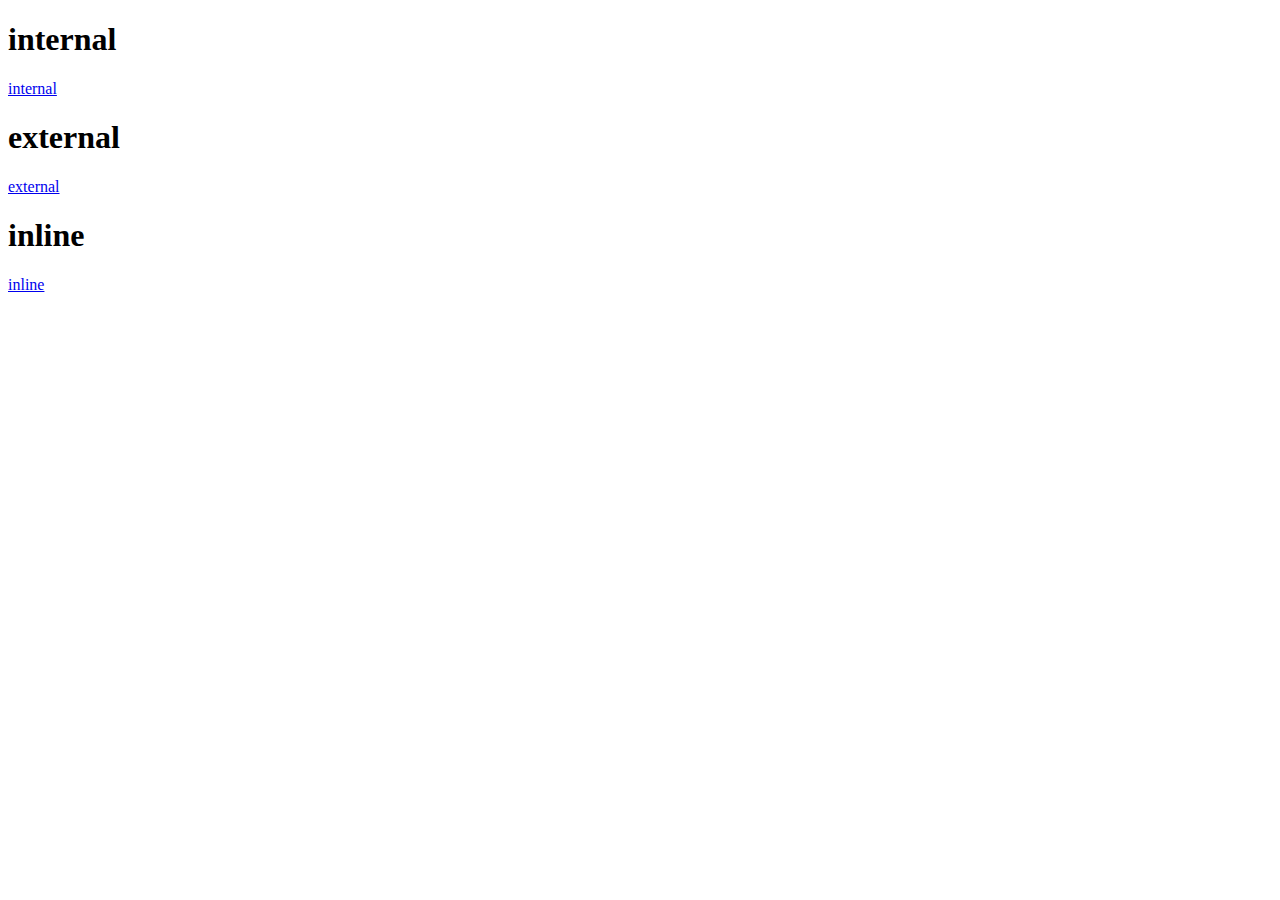
<file: index.html>
<!DOCTYPE html>
<html lang="en">
<head>
    <meta charset="UTF-8">
    <title>day 1</title>
</head>
<body>
    <h1>internal</h1>
    <a href="./internal.html">internal</a>
    <h1>external</h1>
    <a href="./external.html">external</a>
    <h1>inline</h1>
    <a href="./inline.html">inline</a>
</body>
</html>
</file>
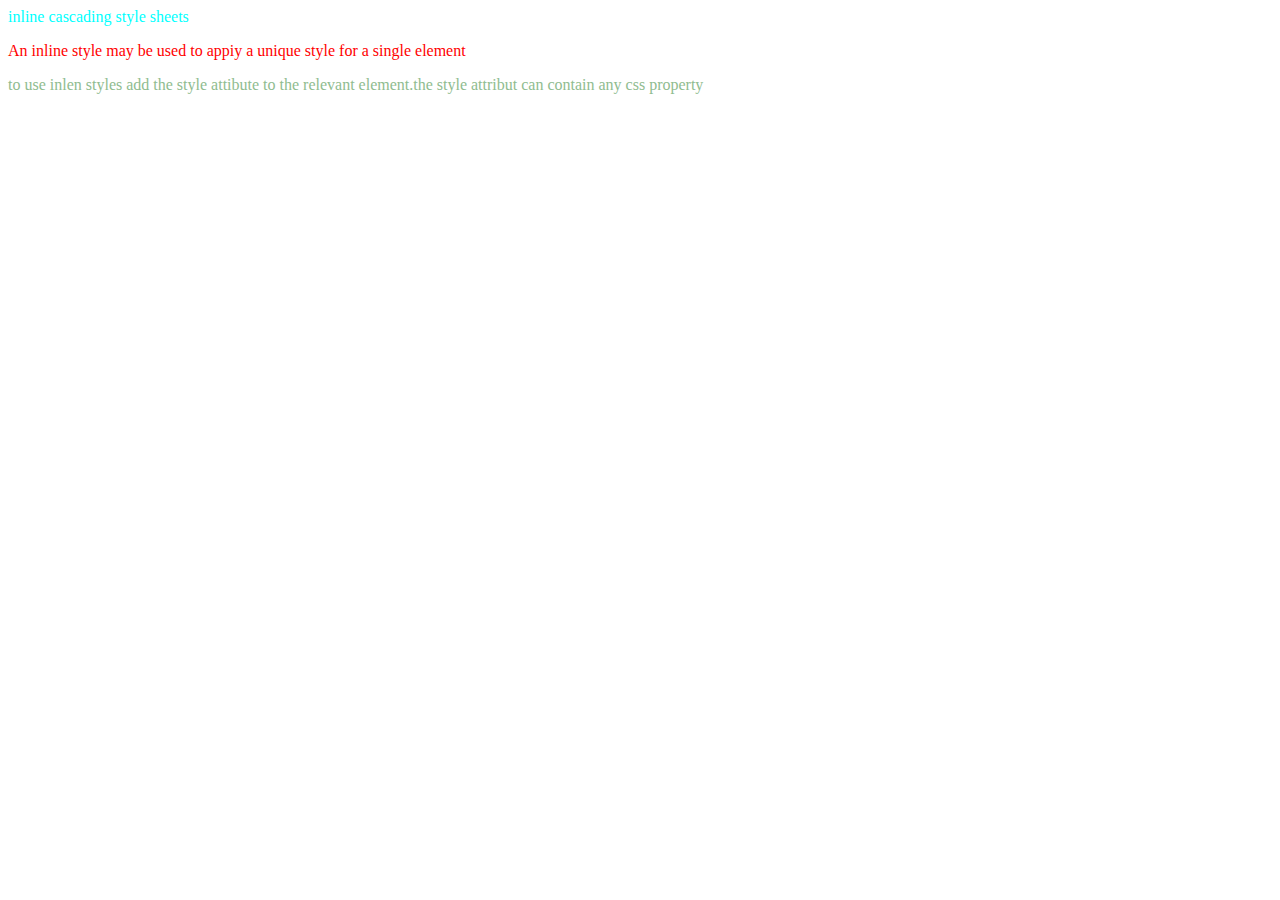
<file: inline.html>
<!DOCTYPE html>
<html lang="en">
<head>
    <meta charset="UTF-8">
    <meta name="viewport" content="width=device-width, initial-scale=1.0">
    <title>Document</title>
</head>
<body>
    <h style="color: aqua;text-align: center;">inline cascading style sheets</style></h>
     
    <p style="color:red"> 
    An inline style may be used to appiy a unique style for a single element
    
    </p>     

<p style="color:darkseagreen"> to use inlen styles add the style attibute to the relevant  element.the style attribut can contain any css property 




</p>




</body>
</html>
</file>
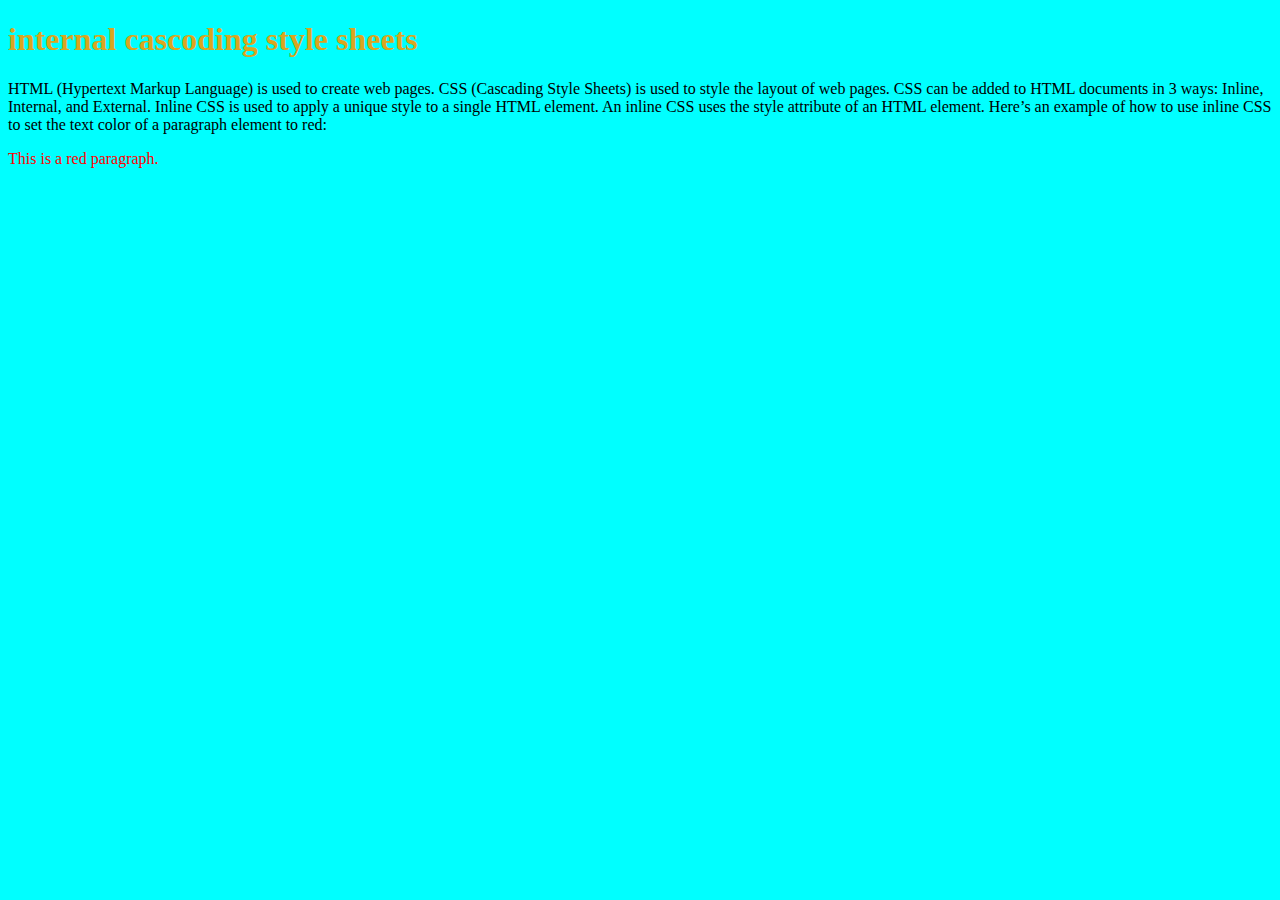
<file: internal.html>
<!DOCTYPE html>
<html lang="en">
<head>
    <meta charset="UTF-8">
    <meta name="viewport" content="width=device-width, initial-scale=1.0">
    <title>Document</title>
    <style>
        body {
            background-color: cyan;

        }
        h1{  color: goldenrod;

        }
        p{


            color: rgb(red, green, blue 254,0,178);
        }


    </style>

</head>
<body>
    <h1>internal cascoding style sheets </h1>
    <p>  HTML (Hypertext Markup Language) is used to create web pages. CSS (Cascading Style Sheets) is used to style the layout of web pages. CSS can be added to HTML documents in 3 ways: Inline, Internal, and External.

        Inline CSS is used to apply a unique style to a single HTML element. An inline CSS uses the style attribute of an HTML element. Here’s an example of how to use inline CSS to set the text color of a paragraph element to red: <p style="color:red;">This is a red paragraph.</p>
    </p>

</body>
</html>
</file>
